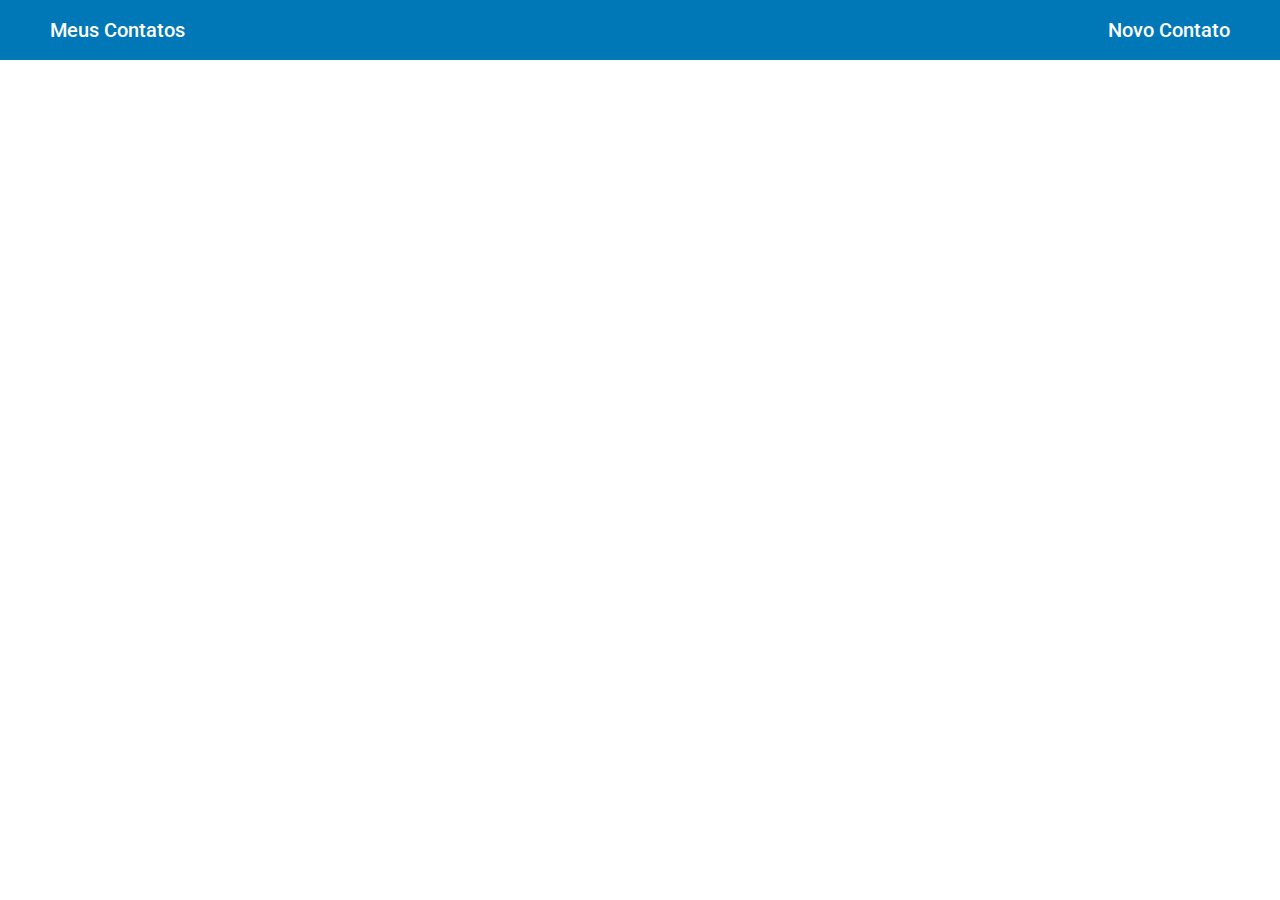
<file: index.html>
<!DOCTYPE html>
<html lang="en">
<head>
    <meta charset="UTF-8">
    <meta http-equiv="X-UA-Compatible" content="IE=edge">
    <meta name="viewport" content="width=device-width, initial-scale=1.0">
    <link rel="stylesheet" href="./styles/contatos.css">
    <link rel="stylesheet" href="./styles/glogal.css">
    <link rel="preconnect" href="https://fonts.gstatic.com">
    <link href="https://fonts.googleapis.com/css2?family=Roboto&display=swap" rel="stylesheet">
    <title>Document</title>
</head>
<body>

    <header>
        <a href="/index.html">
            <span class="title">Meus Contatos</span>
        </a>
        <a href="/novoContato.html">
            <span class="title">Novo Contato</span>
        </a>
    </header>
    
    <div class="container">
        <div class="contatos"></div>
    </div>
    
    <script src="./scripts/cadastrar.js"></script>
</body>
</html>
</file>
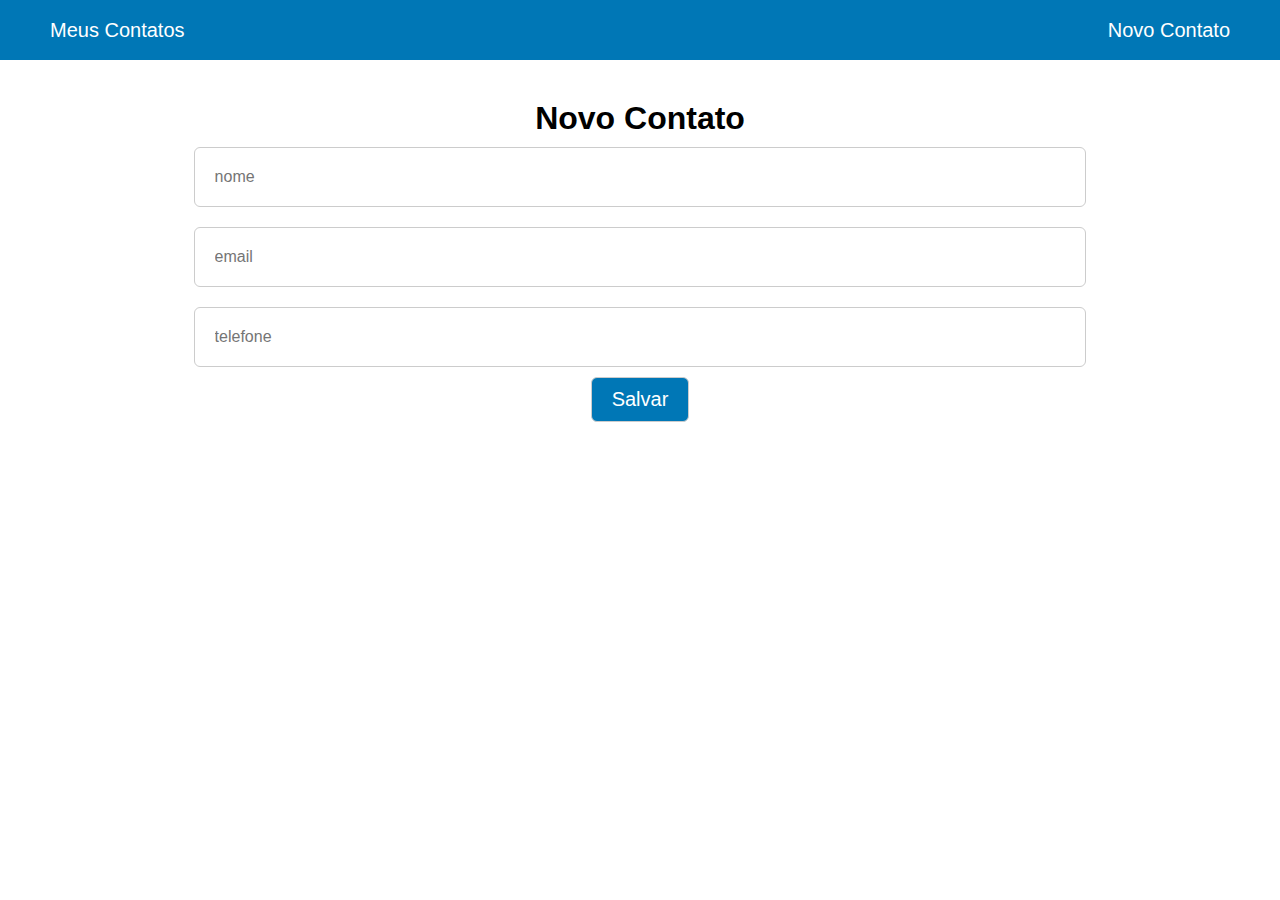
<file: novoContato.html>
<!DOCTYPE html>
<html lang="en">
<head>
    <meta charset="UTF-8">
    <meta http-equiv="X-UA-Compatible" content="IE=edge">
    <meta name="viewport" content="width=device-width, initial-scale=1.0">
    <link rel="stylesheet" href="./styles/novo.css">
    <link rel="stylesheet" href="./styles/glogal.css">
    <title>Novo Contato</title>
</head>
<body>
    <header>
        <a href="/index.html">
            <span class="title">Meus Contatos</span>
        </a>
        <a href="/novoContato.html">
            <span class="title">Novo Contato</span>
        </a>
    </header>

    <div class="container">
        <h1>Novo Contato</h1>

        <div class="input">
            <div class="form">
                <input type="text" placeholder="nome" class="nome" />
                <p class="rule-nome"></p>
                <input type="email" placeholder="email" class="email" />
                <p class="rule-email"></p>
                <input type="text" placeholder="telefone" class="telefone" />
                <p class="rule-telefone"></p>
                <button onclick="cadastrar()" type="button">Salvar</button>
            </div>
            
        </div>

        <div class="mesagem">
            <span class="msg">Contato salvo com sucesso!</span>
        </div>

    </div>
    <script src="./scripts/novo.js"></script>
</body>
</html>
</file>
<file: styles/contatos.css>
header{
    display:flex;
    flex-direction: row;

    align-items: center;
    justify-content: space-between;
    width: 100%;
    padding: 10px 50px;

    background-color: #0077b6;

    color: #fff;
    font-size:20px;
    font-weight:500;

    height: 60px;
}

header span, a{
    text-decoration: none;
    cursor: pointer;
    color: #fff;
}
.container{
    display: flex;

    align-items: center;
    justify-content: center;
    width: 100%;
    margin: 20px 0px;
}

.contatos{
    display: flex;
    flex-direction: column;
    align-items: center;
    justify-content: center;

    align-self: center;
}

.contatos div{
    margin: 10px 0px;
    background-color:#dee2e6;
    padding: 10px 10px;
    overflow: hidden;

    color: #000;
    display: grid;
    grid-template-columns: repeat(4, 1fr);
    grid-gap: 0px;
    width: 90%;
    height: 60px;

    justify-content:center;
    align-items: center;
    text-align: center;

    font-weight: 600;
    font-size:18px;

    border-radius: 20px;

    cursor: pointer;

    transition: all ease .5s;
}

.contatos div:hover{
    background-color:#adb5bd;
}

.contatos div span{
    margin: 0 8px;
    color: #000;
    justify-content: center;
    align-items: center;
}

@media screen and (max-width: 800px) {
    .contatos div{
        margin: 10px 10px;
        background-color:#dee2e6;
        padding: 2px 2px;
    
        font-weight: 600;
        font-size:12px !important;
        grid-template-columns: 30px 90px 90px 90px;
        overflow:hidden;
    }

    header{
        font-size:18px;
    }
    
    .contatos p{
        font-size:12px;
        overflow: hidden;
        text-align:center;
        justify-content:center;

    }
  }
</file>
<file: styles/glogal.css>
*{
    margin: 0;
    box-sizing: border-box;
}

body, html{
    font-family: 'Roboto', sans-serif;
}
</file>
<file: styles/novo.css>
header{
    display:flex;
    flex-direction: row;

    align-items: center;
    justify-content: space-between;
    width: 100%;
    padding: 10px 50px;

    background-color: #0077b6;

    color: #fff;
    font-size:20px;
    font-weight:500;

    height: 60px;
}

header span, a{
    text-decoration: none;
    cursor: pointer;
    color: #fff;
}

.container{
    width: 100%;
    height: 100%;
    padding: 20px 20px;
    align-items: center;

    display: flex;
    flex-direction: column;

    margin: 20px 0px;
    justify-content:center;
}
.input{
    width: 80%;
    display: flex;
    align-self: center;
    
    align-items: center;
    justify-content:center;
}
.form{
    display: flex;
    flex-direction:column;
    align-items: center;
    width: 90%;
}

.form input{
    padding: 10px 20px;

    margin: 10px 0px;

    width: 100%;
    height: 60px;

    outline: none;
    font-size: 16px;

    border: 1px solid #ccc;
    border-radius: 6px;
}

.form button{
    padding: 10px 20px;
    border: 1px solid #ccc;
    border-radius: 6px;

    cursor: pointer;

    background-color: #0077b6;

    color: #fff;
    font-size:20px;
    font-weight:500;

    transition: all ease .5s;
}

.form button:hover{
    background-color: #0a699c;
}

.form p{
    font-size:20px;
    color: red;
}
.mesagem{
    background-color: #57cc99;

    font-size: 20px;
    font-weight:500;
    padding: 20px 20px;

    margin: 20px 0px;

    border-radius: 20px;
    display: none;
}

@media screen and (max-width: 800px) {

    header{
        font-size:18px;
    }
  }
</file>
